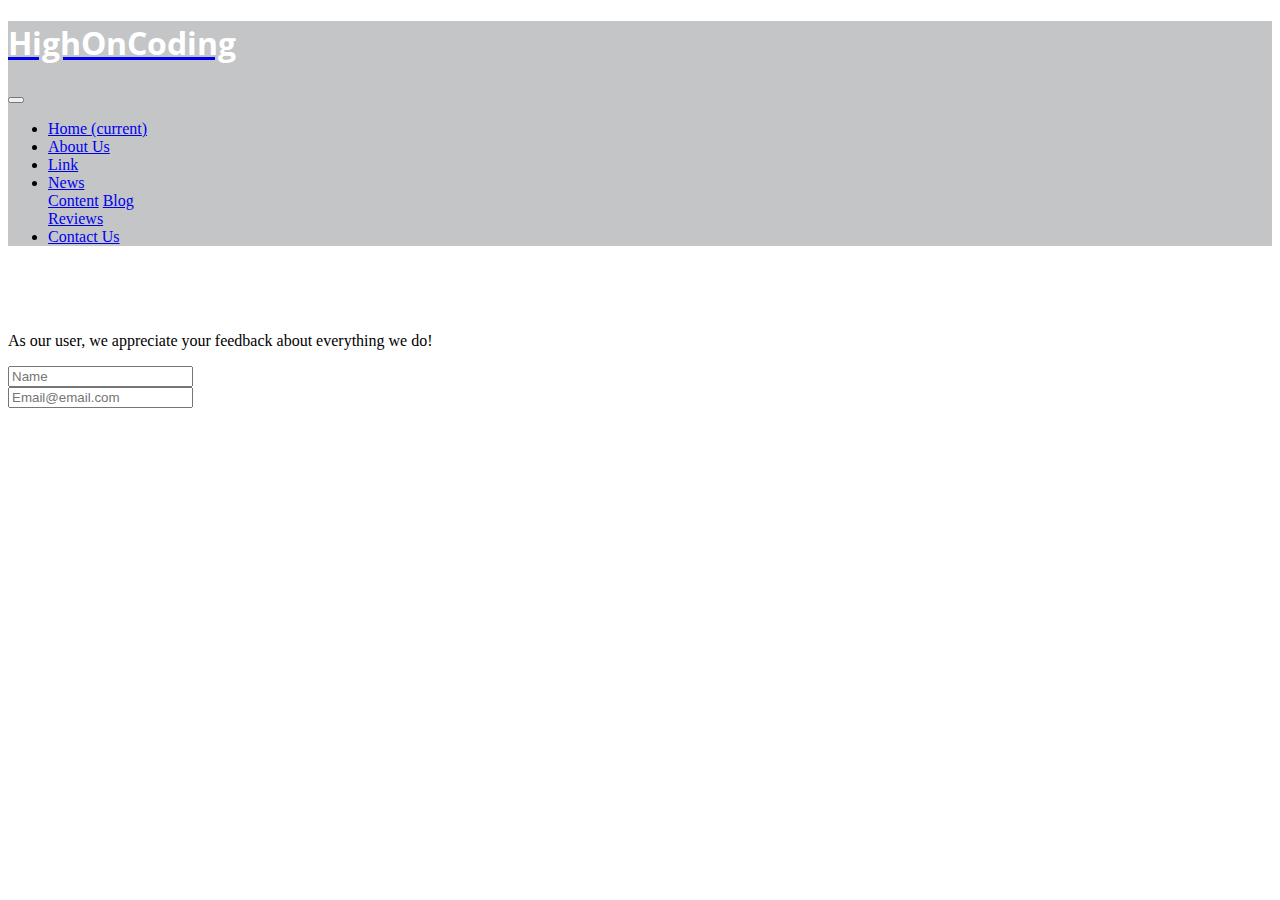
<file: contact.html>
<!doctype html>
<html lang="en">
  <head>
    <title>HighOnCoding - Home</title>
    <link href="https://fonts.googleapis.com/css?family=Open+Sans:800" rel="stylesheet">
    <link rel="stylesheet" type="text/css" href="style.css">

    <!-- Required meta tags -->
    <meta charset="utf-8">
    <meta name="viewport" content="width=device-width, initial-scale=1, shrink-to-fit=no">

    <!-- Bootstrap CSS -->
    <link rel="stylesheet" href="https://maxcdn.bootstrapcdn.com/bootstrap/4.0.0-beta.2/css/bootstrap.min.css" integrity="sha384-PsH8R72JQ3SOdhVi3uxftmaW6Vc51MKb0q5P2rRUpPvrszuE4W1povHYgTpBfshb" crossorigin="anonymous">
  </head>
  <body>
    <div class="container">
      <nav class="navbar navbar-expand-lg navbar-light bg-light">
        <a class="navbar-brand" href="#"><h1>HighOnCoding</h1></a>
        <button class="navbar-toggler" type="button" data-toggle="collapse" data-target="#navbarSupportedContent" aria-controls="navbarSupportedContent" aria-expanded="false" aria-label="Toggle navigation">
          <span class="navbar-toggler-icon"></span>
        </button>

        <div class="collapse navbar-collapse" id="navbarSupportedContent">
          <ul class="navbar-nav mr-auto">
            <li class="nav-item">
              <a class="nav-link" href="index.html">Home <span class="sr-only">(current)</span></a>
            </li>
            <li class="nav-item">
              <a class="nav-link" href="#">About Us</a>
            </li>
            <li class="nav-item">
              <a class="nav-link" href="#">Link</a>
            </li>
            <li class="nav-item dropdown">
              <a class="nav-link dropdown-toggle" href="#" id="navbarDropdown" role="button" data-toggle="dropdown" aria-haspopup="true" aria-expanded="false">
                News
              </a>
              <div class="dropdown-menu" aria-labelledby="navbarDropdown">
                <a class="dropdown-item" href="#">Content</a>
                <a class="dropdown-item" href="#">Blog</a>
                <div class="dropdown-divider"></div>
                <a class="dropdown-item" href="#">Reviews</a>
              </div>
            </li>
            <li class="nav-item active">
              <a class="nav-link" href="#">Contact Us</a>
            </li>
          </ul>
        </div>
      </nav>
    </div>
    <h1>We'd love to hear from you!</h1>
    <p>As our user, we appreciate your feedback about everything we do!</p>
    <form>
      <div class="form-row">
        <div class="col">
          <input type="text" class="form-control" placeholder="Name">
        </div>
        <div class="col">
          <input type="text" class="form-control" placeholder="Email@email.com">
        </div>
      </div>
    </form>

    <!-- Optional JavaScript -->
    <!-- jQuery first, then Popper.js, then Bootstrap JS -->
    <script src="https://code.jquery.com/jquery-3.2.1.slim.min.js" integrity="sha384-KJ3o2DKtIkvYIK3UENzmM7KCkRr/rE9/Qpg6aAZGJwFDMVNA/GpGFF93hXpG5KkN" crossorigin="anonymous"></script>
    <script src="https://cdnjs.cloudflare.com/ajax/libs/popper.js/1.12.3/umd/popper.min.js" integrity="sha384-vFJXuSJphROIrBnz7yo7oB41mKfc8JzQZiCq4NCceLEaO4IHwicKwpJf9c9IpFgh" crossorigin="anonymous"></script>
    <script src="https://maxcdn.bootstrapcdn.com/bootstrap/4.0.0-beta.2/js/bootstrap.min.js" integrity="sha384-alpBpkh1PFOepccYVYDB4do5UnbKysX5WZXm3XxPqe5iKTfUKjNkCk9SaVuEZflJ" crossorigin="anonymous"></script>
  </body>
</html>
</file>
<file: style.css>
h1 {
  font-family: 'Open Sans', sans-serif;
  color: white;
}

.container {
  background-color: #C4C5C6;
  width: 100%;
}
</file>
